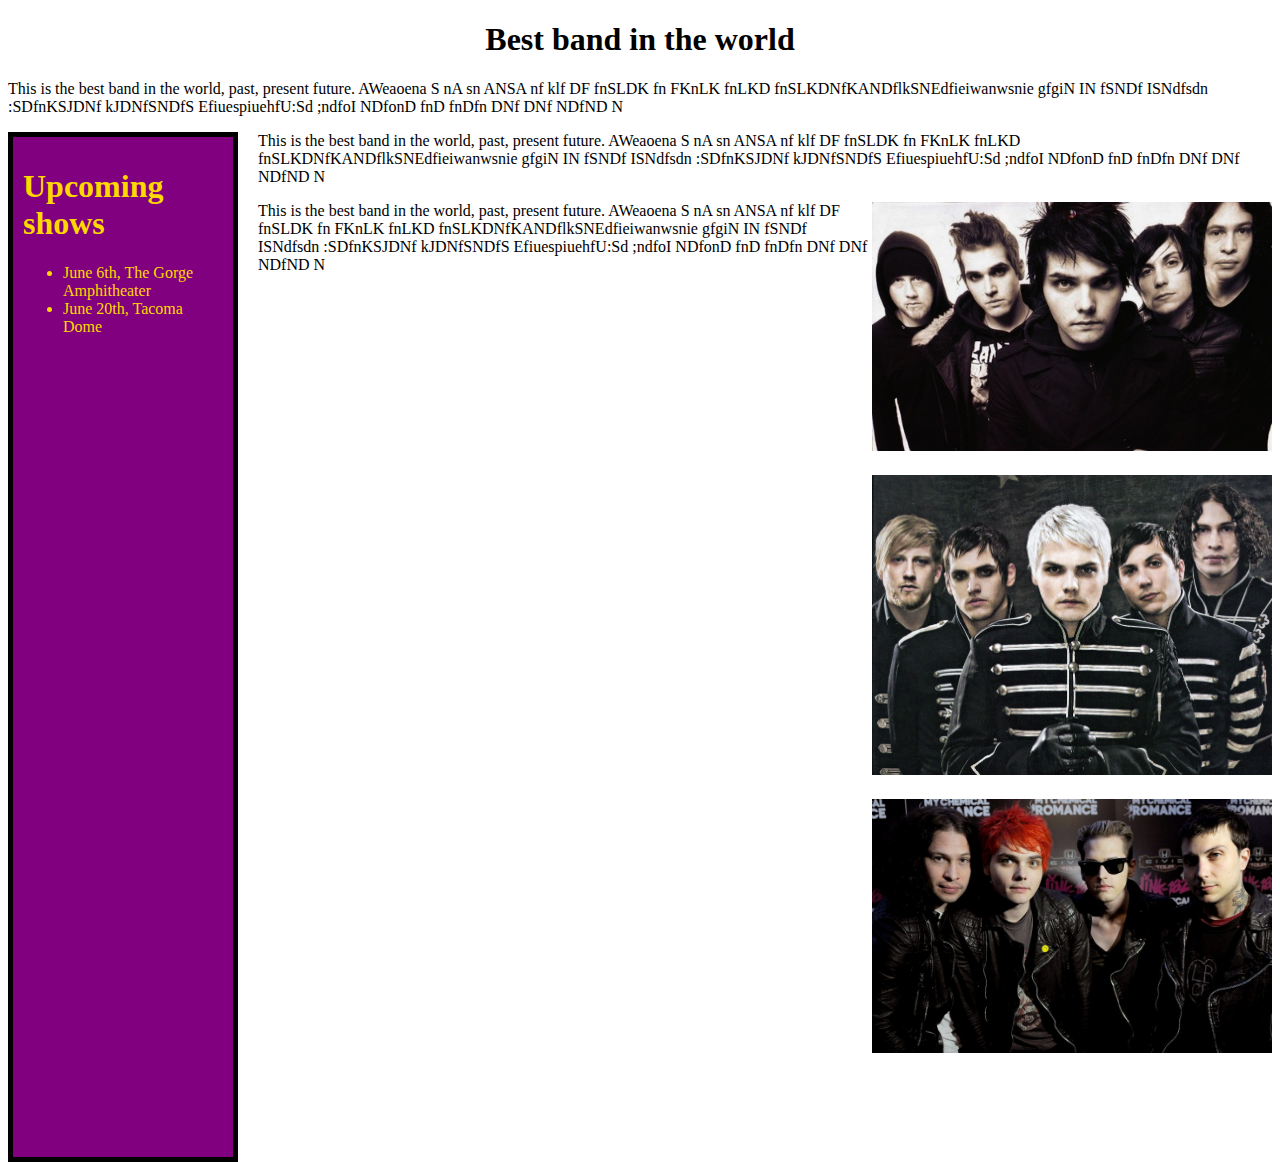
<file: index.html>
<!DOCTYPE html>
<html>
  <head>
    <link href="css/styles.css" rel="stylesheet" type="text/css">
    <title>My Favorite Band</title>
  </head>
  <h1><center>Best band in the world</center></h1>
  <body>
    <p>This is the best band in the world, past, present future. AWeaoena S nA sn ANSA nf
      klf DF fnSLDK fn FKnLK fnLKD fnSLKDNfKANDflkSNEdfieiwanwsnie gfgiN IN fSNDf ISNdfsdn
       :SDfnKSJDNf kJDNfSNDfS EfiuespiuehfU:Sd ;ndfoI NDfonD fnD fnDfn DNf DNf NDfND N</p>

    <div class="sidebar">
      <h1>Upcoming shows</h1>
        <ul>
          <li>June 6th, The Gorge Amphitheater</li>
          <li>June 20th, Tacoma Dome</li>
        </ul>
    </div>

    <p>This is the best band in the world, past, present future. AWeaoena S nA sn ANSA nf
      klf DF fnSLDK fn FKnLK fnLKD fnSLKDNfKANDflkSNEdfieiwanwsnie gfgiN IN fSNDf ISNdfsdn
       :SDfnKSJDNf kJDNfSNDfS EfiuespiuehfU:Sd ;ndfoI NDfonD fnD fnDfn DNf DNf NDfND N</p>

    <div class="pics">
      <img src="img/img.jpg">
      <img src="img/img2.png">
      <img src="img/img3.jpg">
    </div>

    <p>This is the best band in the world, past, present future. AWeaoena S nA sn ANSA nf
      klf DF fnSLDK fn FKnLK fnLKD fnSLKDNfKANDflkSNEdfieiwanwsnie gfgiN IN fSNDf ISNdfsdn
       :SDfnKSJDNf kJDNfSNDfS EfiuespiuehfU:Sd ;ndfoI NDfonD fnD fnDfn DNf DNf NDfND N</p>

  </body>



</html>
</file>
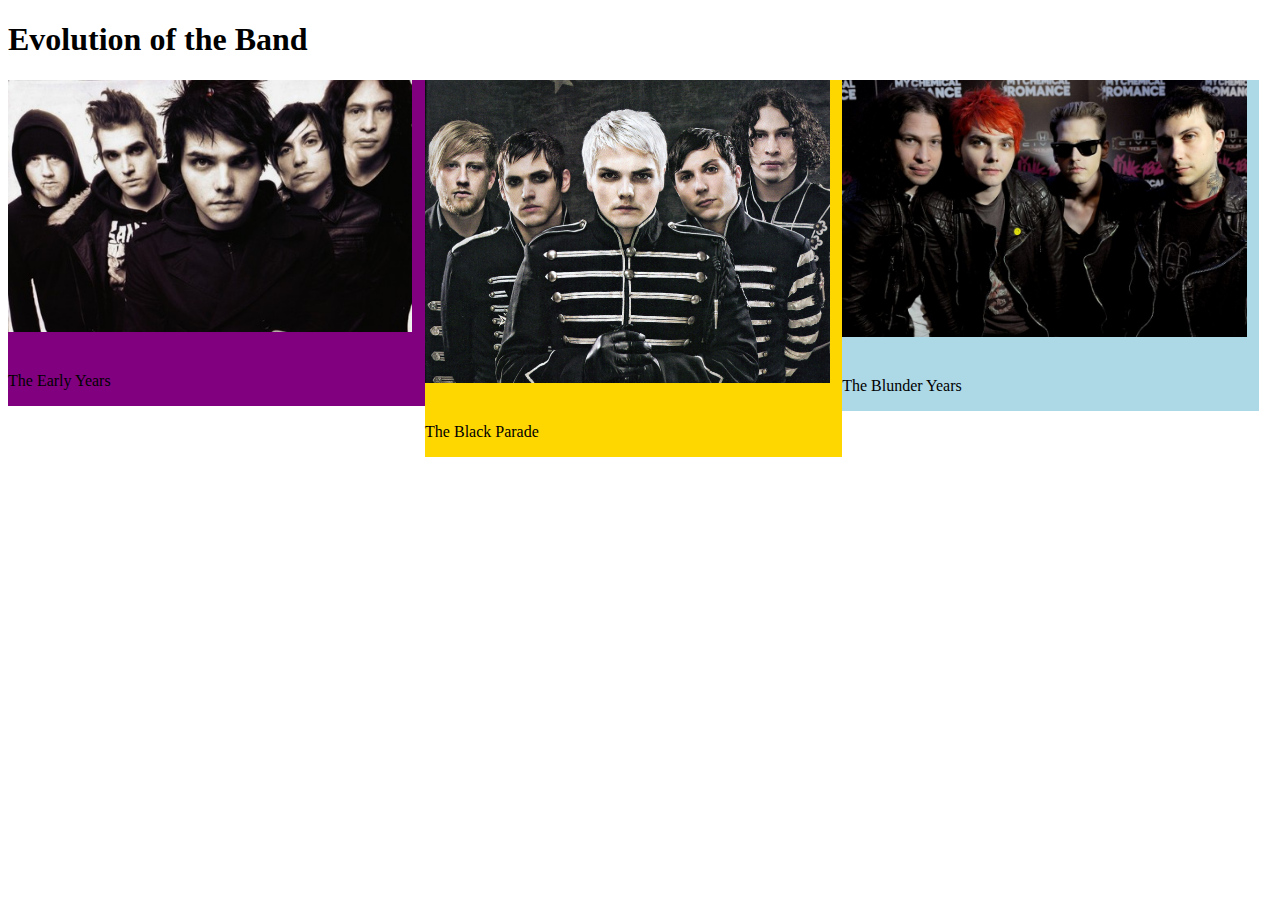
<file: design.html>
<!DOCTYPE html>
<html>
  <head>
    <link href="css/styles.css" rel="stylesheet" type="text/css">
    <title>People Design</title>
  </head>
  <body>
    <h1>Evolution of the Band</h2>

    <div class="columns first">
      <img src="img/img.jpg">
      <p>The Early Years</p>
    </div>


    <div class="columns second">
      <img src="img/img2.png">
      <p>The Black Parade</p>
    </div>


    <div class="columns third">
      <img src="img/img3.jpg">
      <p>The Blunder Years</p>
    </div>


  </body>
</html>
</file>
<file: css/styles.css>
.sidebar{
  border: 5px solid black;
  margin-right: 20px;
  padding: 10px;
  float: left;
  width: 200px;
  height: 1000px;
  background-color: purple;
  color: gold;
}

.pics {
  float: right;
  width: 400px;
}

img {
  width: 100%;
  margin-bottom: 20px;
}

.columns {
  float: left;
  width: 32%;
  padding-right: 1%;
}

.columns.first {
  background-color: purple;
}

.columns.second {
  background-color: gold;
}

.columns.third {
  background-color: lightblue;
}
</file>
